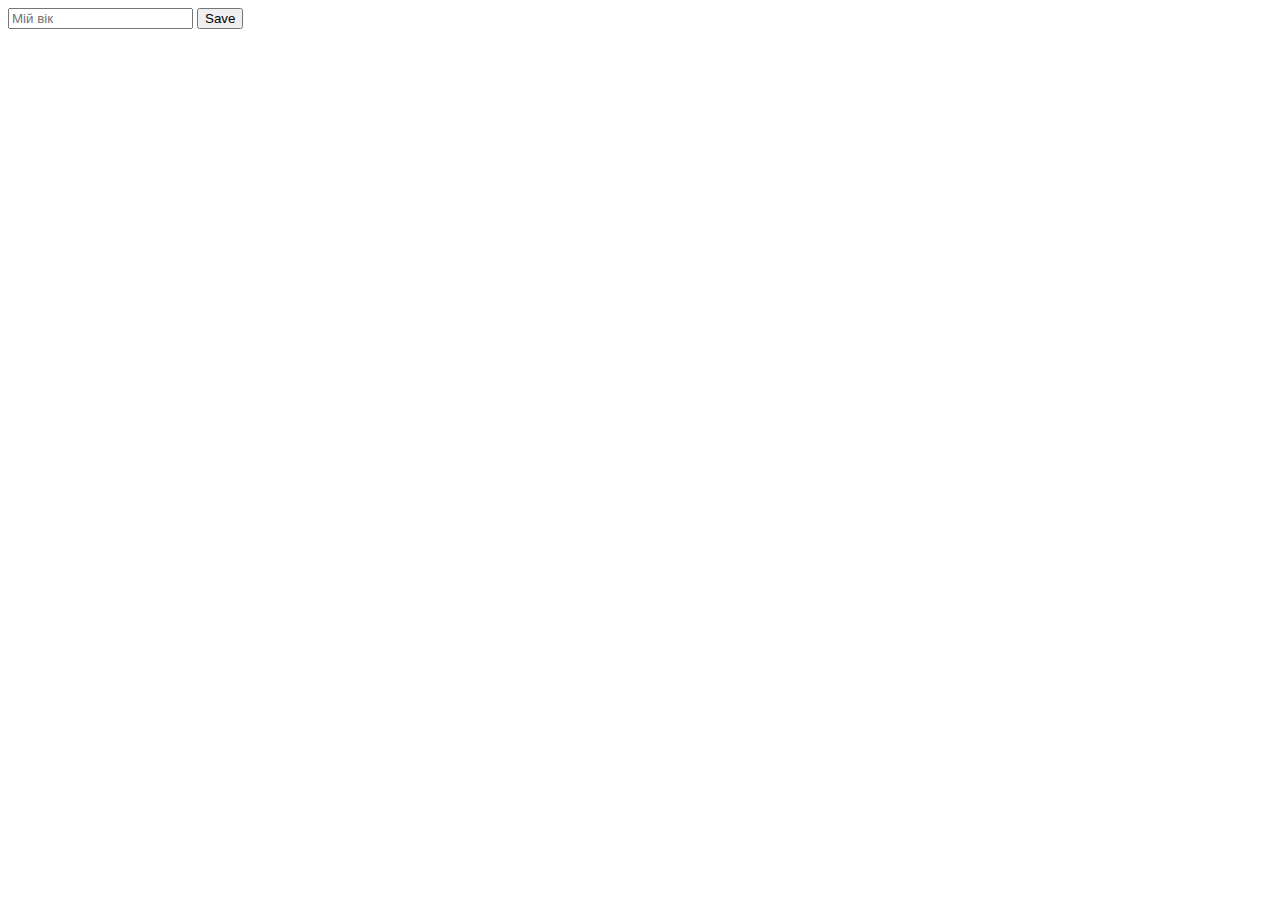
<file: Lesson7/index.html>
<!doctype html>
<html lang="en">
<head>
    <meta charset="UTF-8">
    <meta name="viewport"
          content="width=device-width, user-scalable=no, initial-scale=1.0, maximum-scale=1.0, minimum-scale=1.0">
    <meta http-equiv="X-UA-Compatible" content="ie=edge">
    <title>HW7</title>
    <style>
        div {
            width: 200px;
            height: 200px;
            background-color: gray;
        }

    </style>
</head>
<body>
<!--<div id="text">TEXT</div>-->
<!--<button name="text">Скрыть #text</button>-->

<form name="checkAge">
<!--    <input type="text" name="age" placeholder="Ваш возраст">-->
<!--    <input type="submit" value="сохранить">-->
    <input type="number" name="age" placeholder="Мій вік" value="">
    <input type="submit" name = "age" value="Save">
</form>


<script src="js/main7.js"></script>
</body>
</html>
</file>
